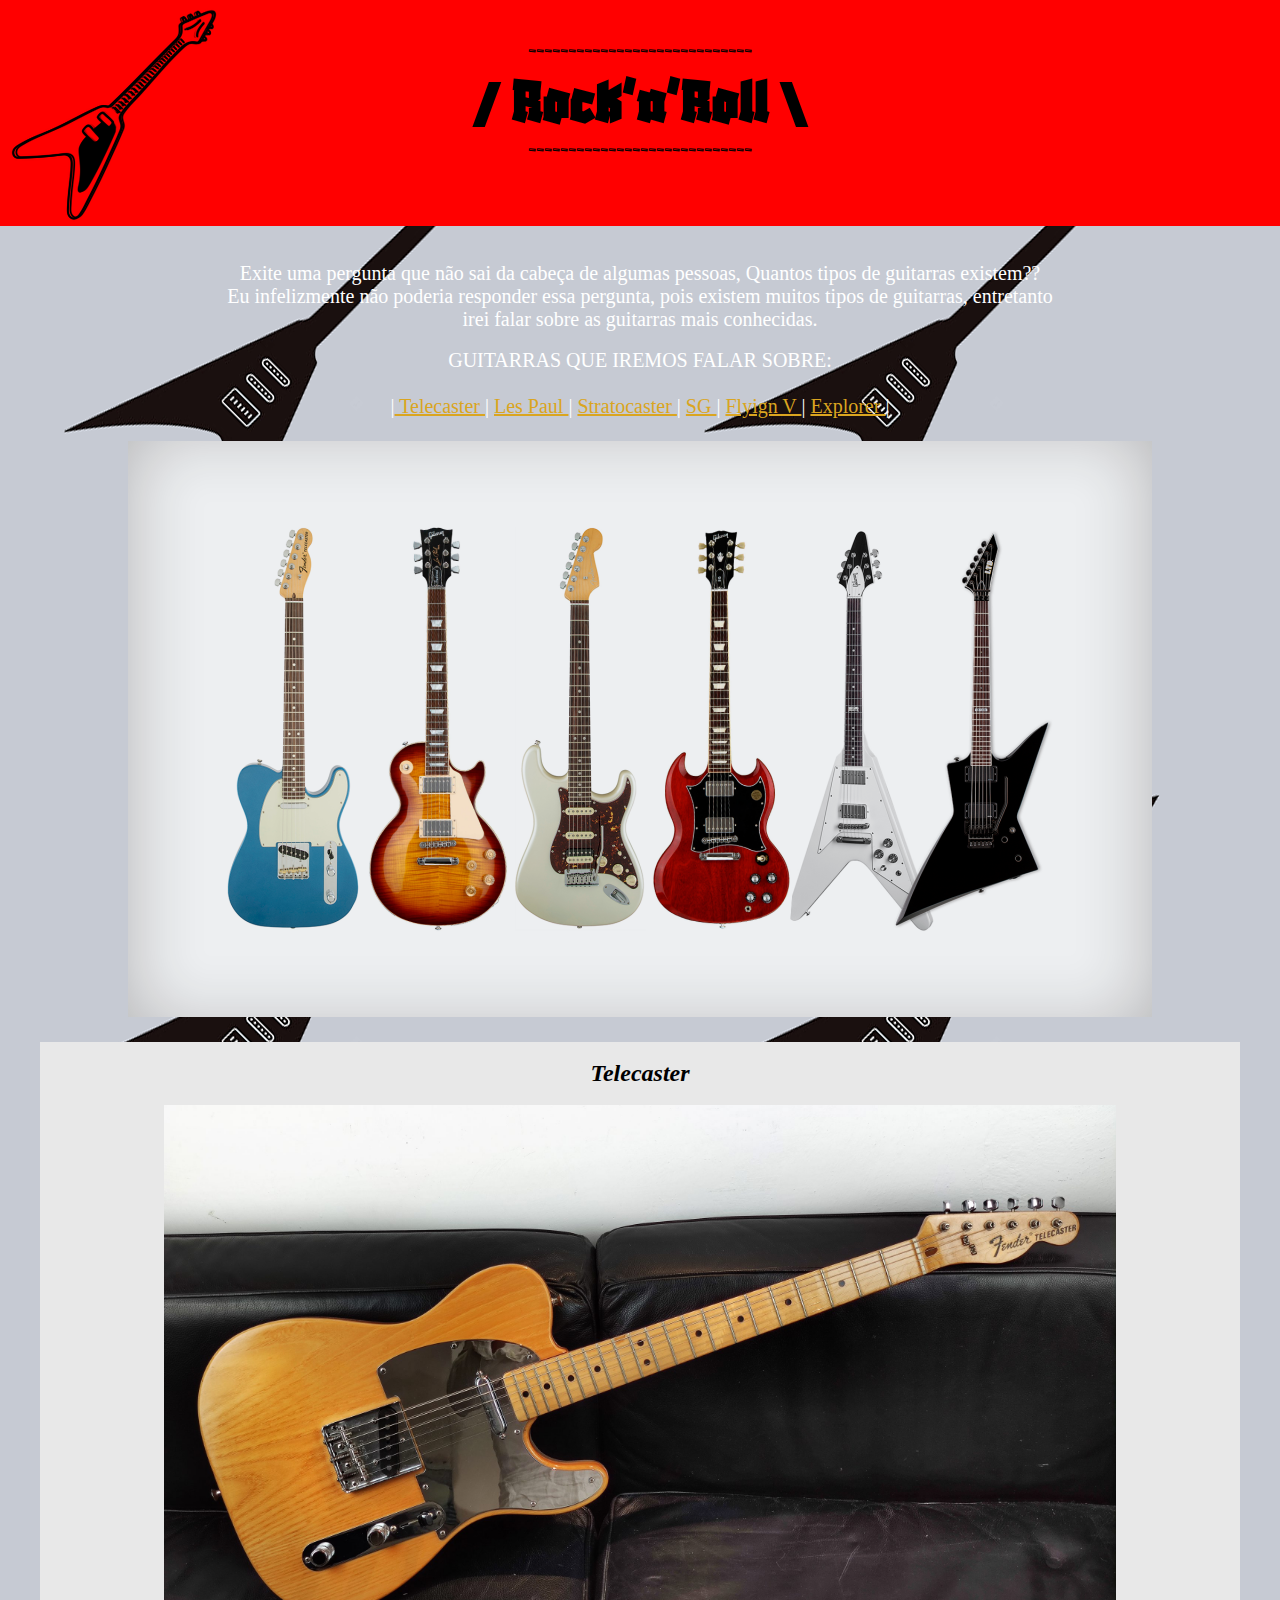
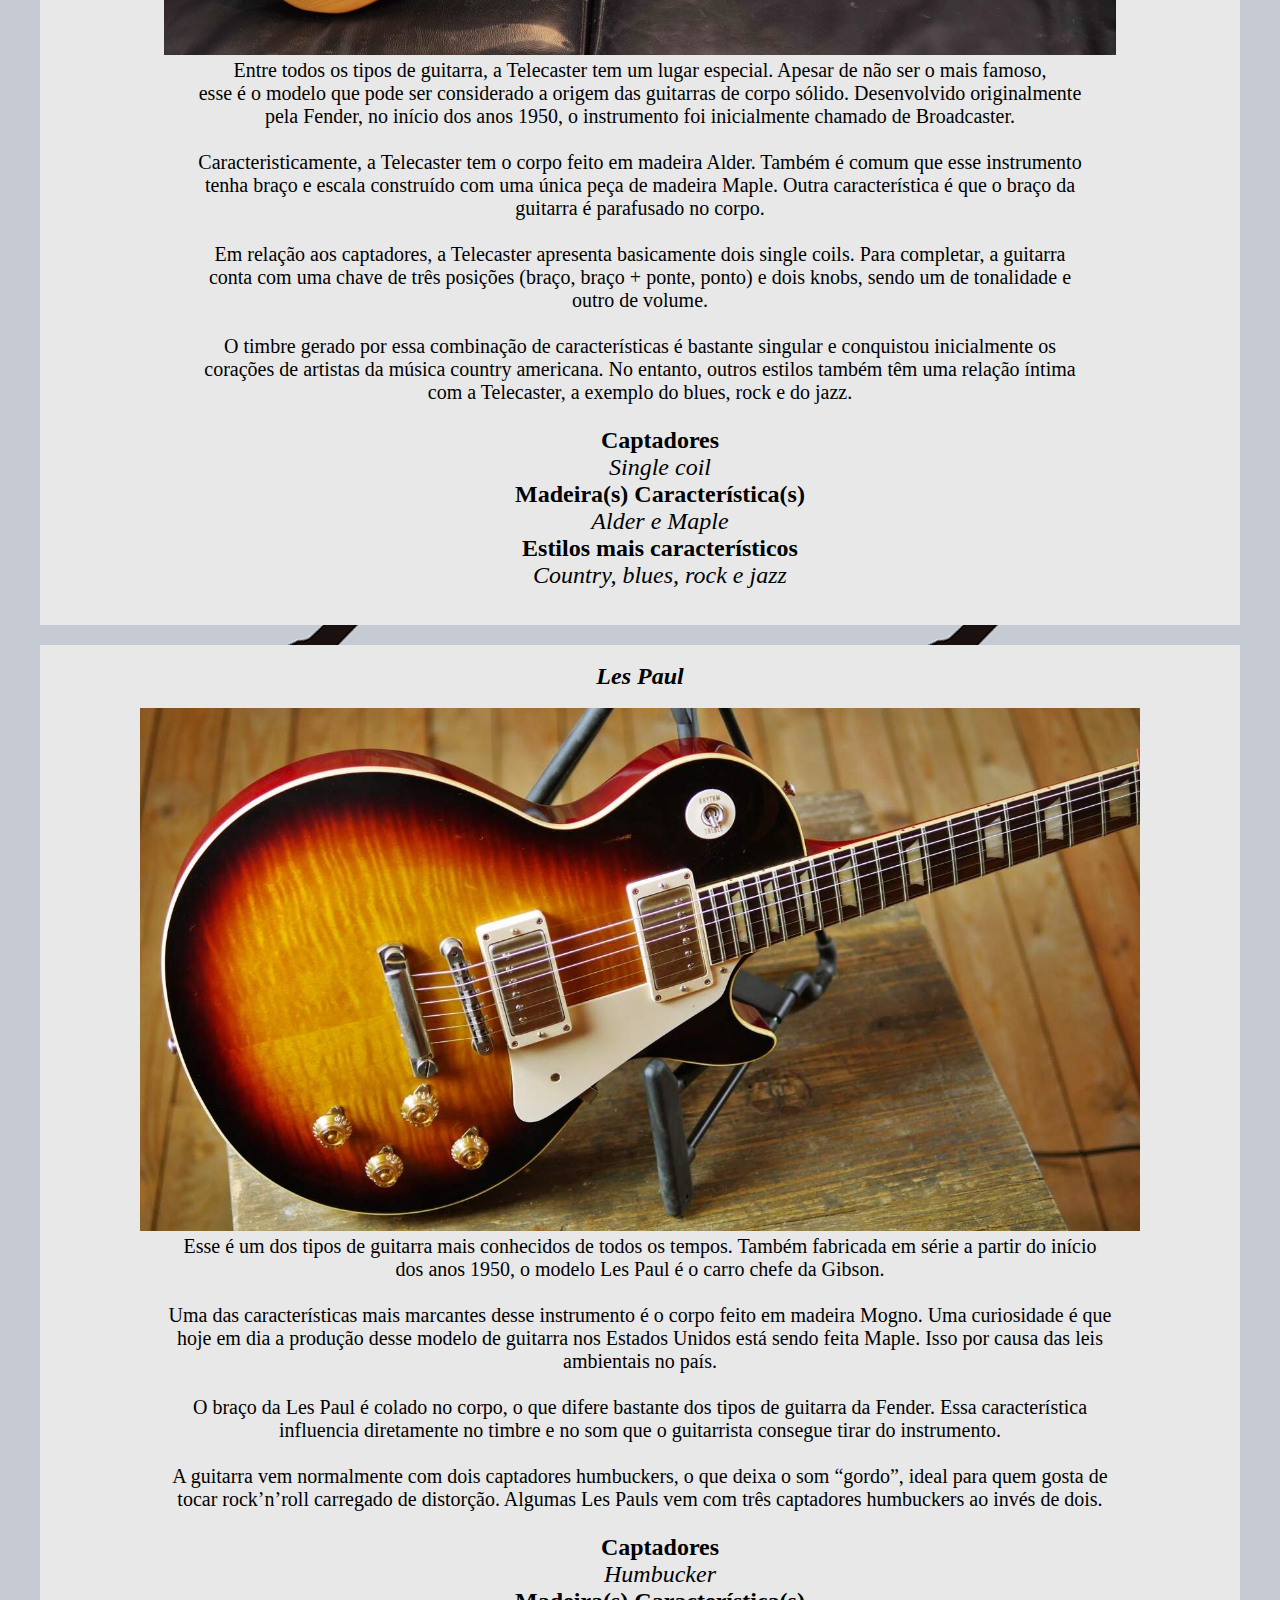
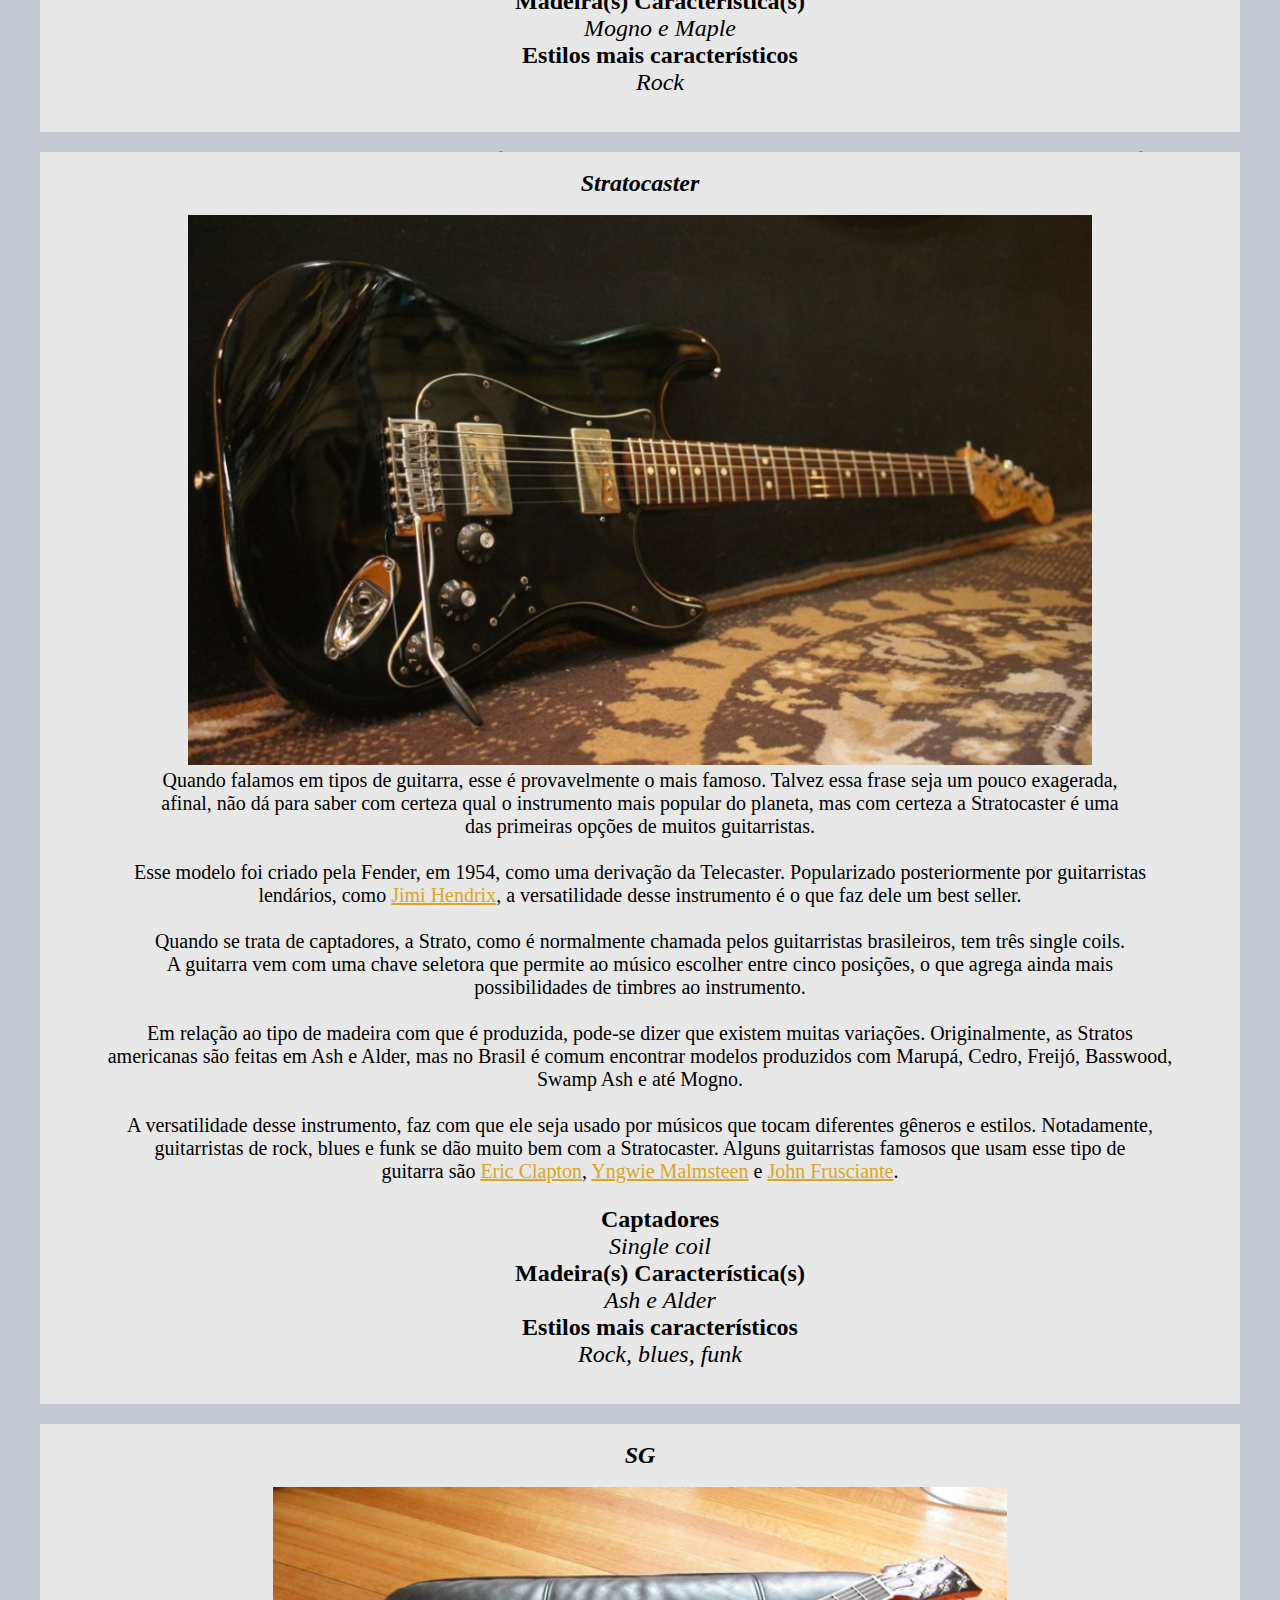
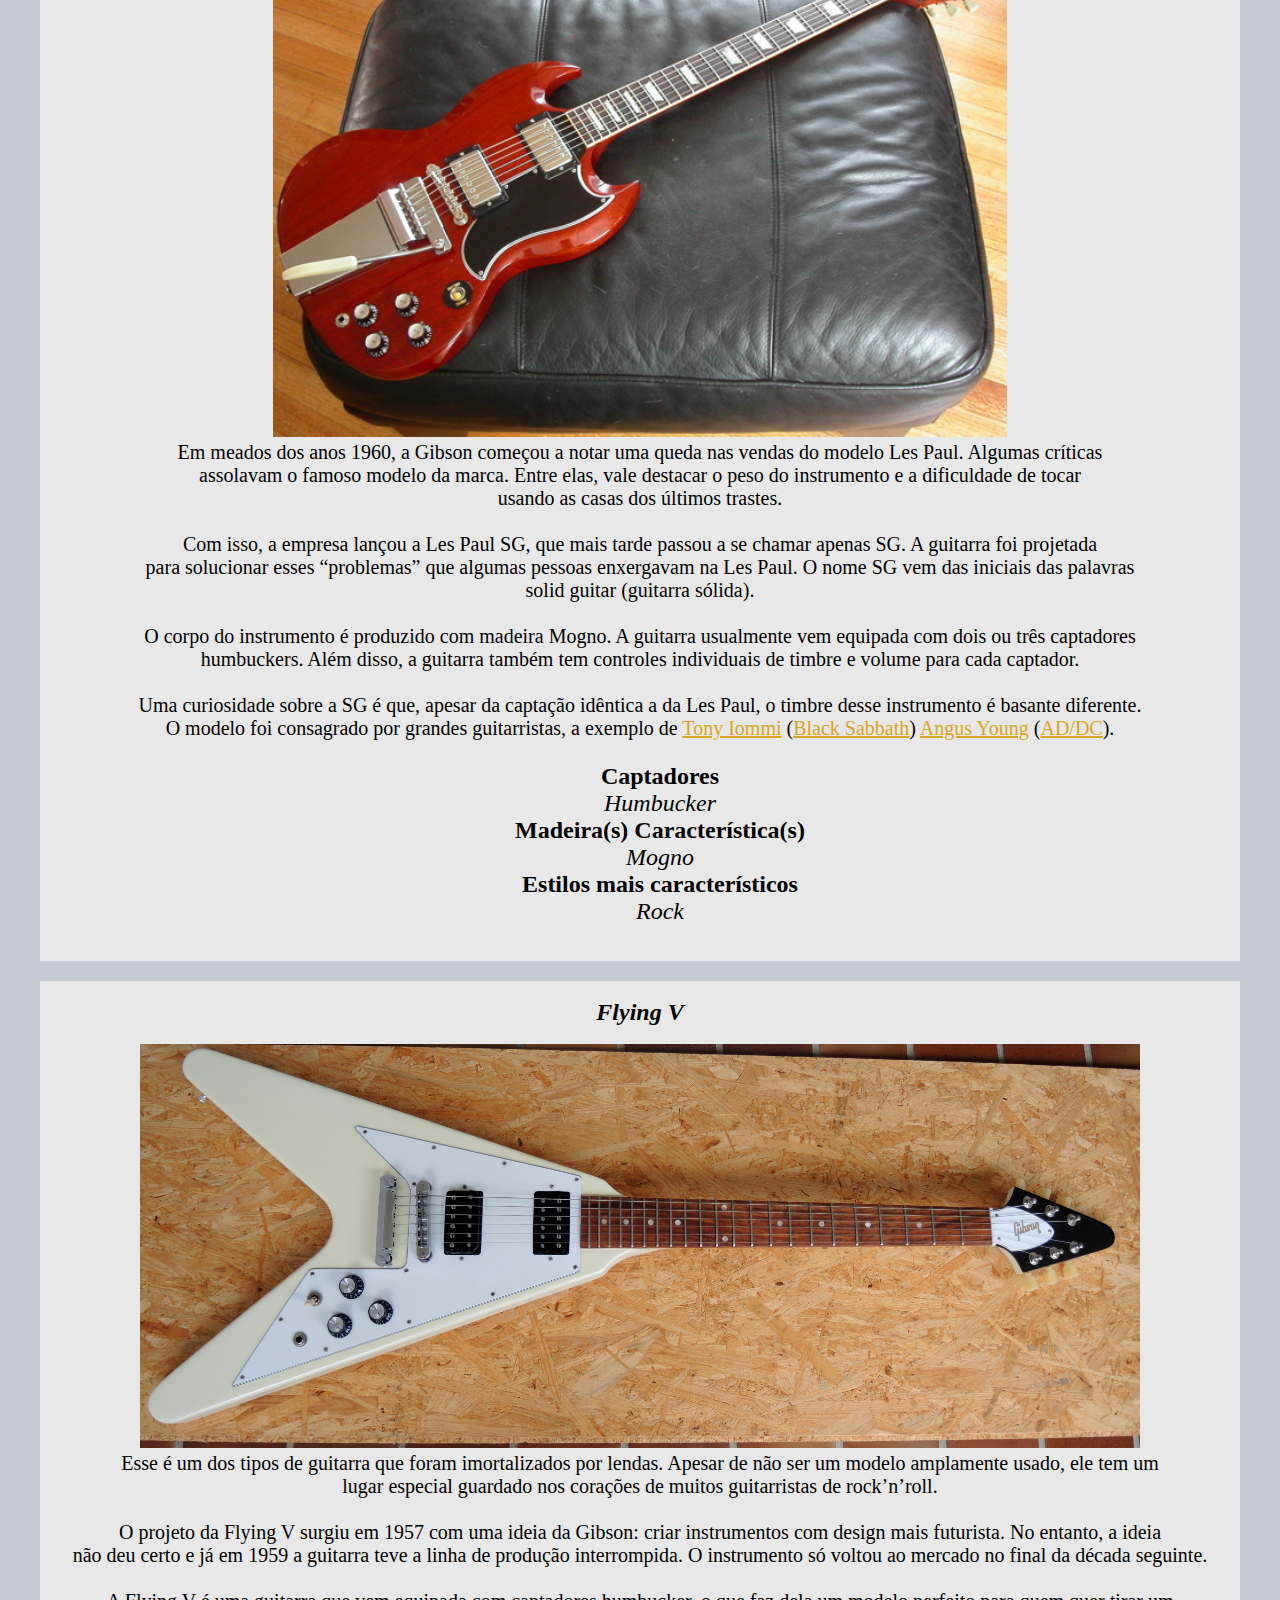
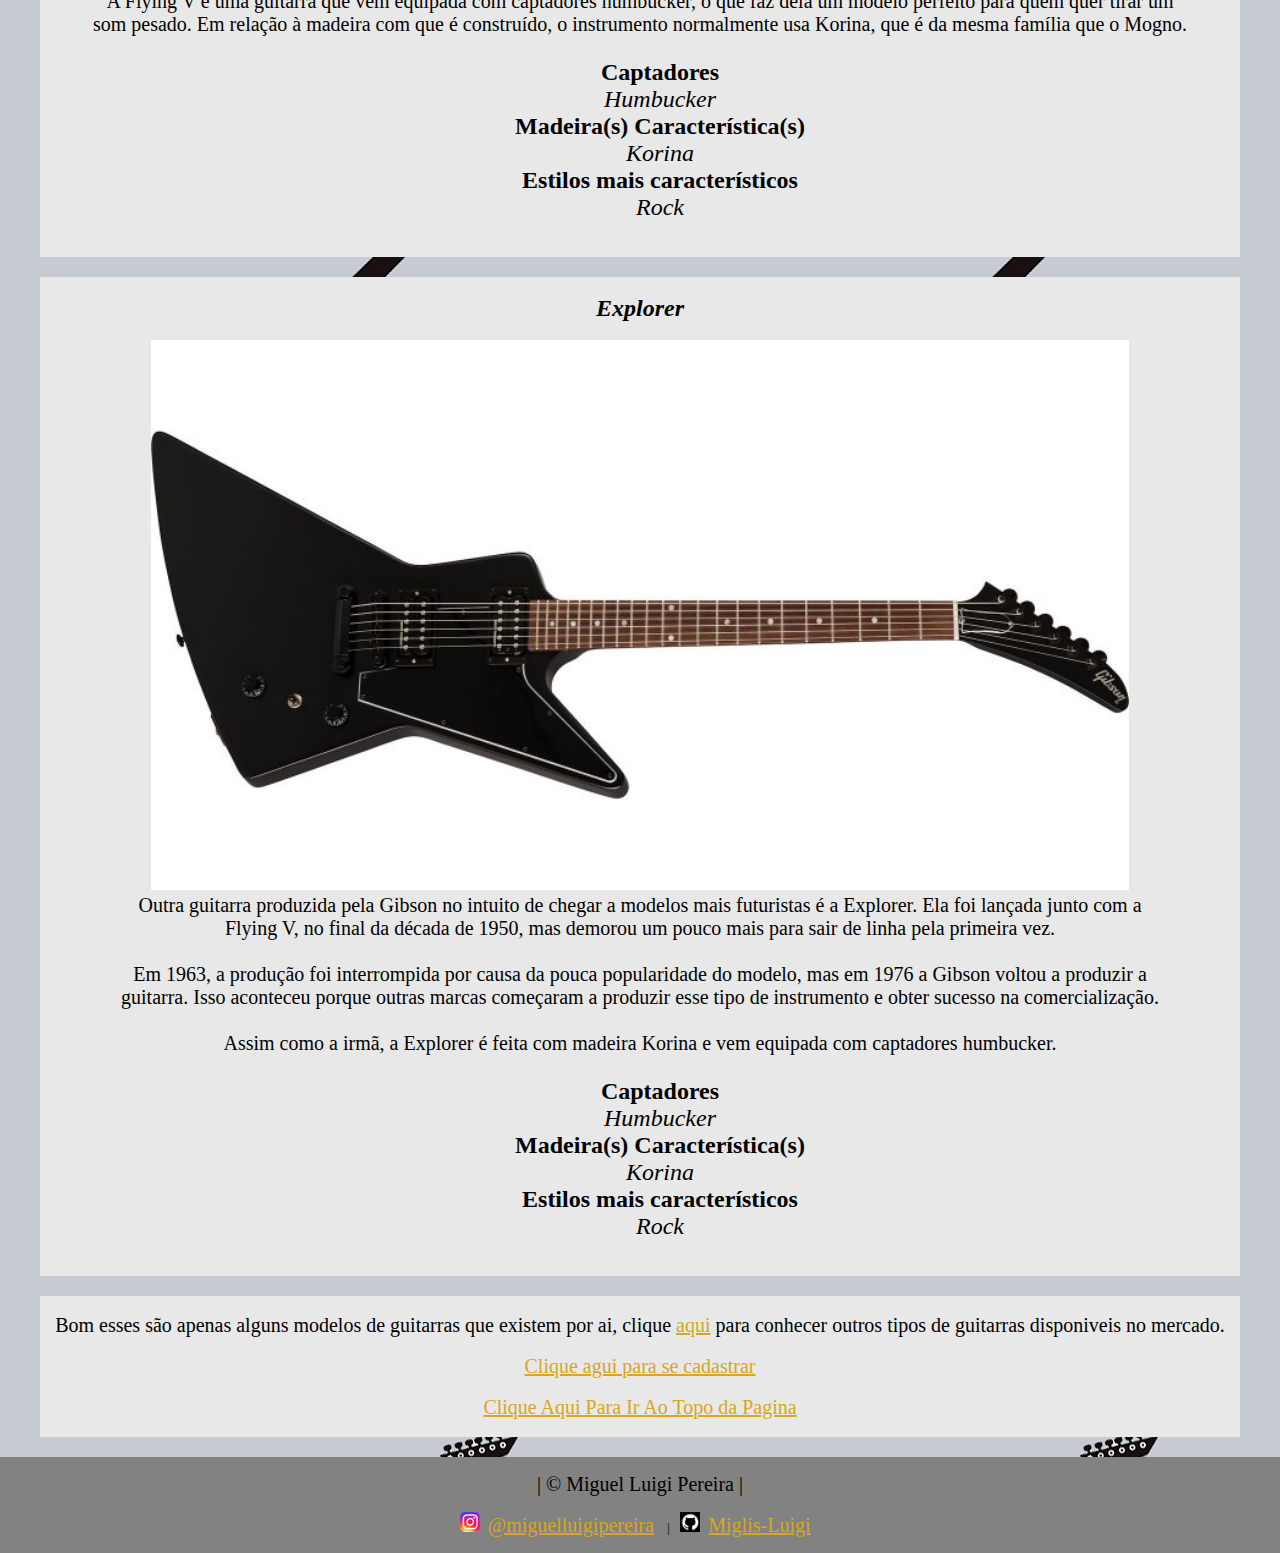
<file: index.html>
<!DOCTYPE html>
<html lang="PT-br">
   <head>
    <meta http-equiv="Content-Type" content="text/html; charset=UTF-8">
    <!-- Link para a fonte do H1  -->
    <link rel="preconnect" href="https://fonts.googleapis.com">
    <link rel="preconnect" href="https://fonts.gstatic.com" crossorigin>
    <link href="https://fonts.googleapis.com/css2?family=Blaka+Hollow&display=swap" rel="stylesheet">
   <!-- Metatags -->
    <meta charset="UTF-8">
    <meta http-equiv="X-UA-Compatible" content="IE=edge">
    <meta name="viewport" content="width=device-width, initial-scale=1.0">
    
    <meta name="author" content="Miguel Luigi Pereira">
    <meta name="description" content="Principais Tipos de Guitarras">
    <meta name="keywords" content="Guitarras, musica, estilo">
    <meta name="copyright" content="Miguel Luigi Pereira © 2022">
    <link rel="stylesheet" text="text/css" href="css/style.css">

    <title>Guitar's</title>
      
   </head>
   <body>
      <!-- Ancora para voltar ao inicio da página  -->
      <!-- Começo do header -->
      <header id="topo">

         <br>
         <p>----------------------------</p>
         <!-- Titulo -->
         <h1>/  Rock’n’Roll  \</h1>
         <p>----------------------------</p>

      </header>
      <br>
      <!-- Começo da navegação  -->
      <nav>
           
         <br>
         <p id="paragrafo">
            Exite uma pergunta que não sai da cabeça de algumas pessoas, Quantos tipos de guitarras existem?? <br>
            Eu infelizmente não poderia responder essa pergunta, pois existem muitos tipos de guitarras, entretanto <br>
            irei falar sobre as guitarras mais conhecidas.
         </p>
         <br>
         <p id="paragrafo">

            GUITARRAS QUE IREMOS FALAR SOBRE:
            <br><br>
            <!-- Ancoras -->
            |<a href="#telecaster"> Telecaster </a>|
            <a href="#lesPaul"> Les Paul </a>|
            <a href="#stratocaster"> Stratocaster </a>|
            <a href="#sg"> SG </a>|
            <a href="#flyingV"> Flyign V </a>|
            <a href="#explorer"> Explorer </a>|
            <br><br>
            <img src="Imagens/Guitarras.png" >
         </p>  
      </nav>
      <hr>
      <main>

         <!-- Section foi dividido em partes para o conteudo ficar em "blocos" -->
         <section>

            <br>
            <!-- Link para onde vai jogar ancora no nav/Telecaster  -->
            <h2 id="telecaster"><li>Telecaster</li></h2>
            <br>
            <!-- Imagem Telecaster -->
            <img class="size" src="Imagens/fender-telecaster.jpg" alt="">

            <p>
               Entre todos os tipos de guitarra, a Telecaster tem um lugar especial. Apesar de não ser o mais famoso,<br>
               esse é o modelo que pode ser considerado a origem das guitarras de corpo sólido. Desenvolvido originalmente <br> 
               pela Fender, no início dos anos 1950, o instrumento foi inicialmente chamado de Broadcaster. <br><br>
               Caracteristicamente, a Telecaster tem o corpo feito em madeira Alder. Também é comum que esse instrumento <br>
               tenha braço e escala construído com uma única peça de madeira Maple. Outra característica é que o braço da <br>
               guitarra é parafusado no corpo. <br><br>
               Em relação aos captadores, a Telecaster apresenta basicamente dois single coils. Para completar, a guitarra <br>
               conta com uma chave de três posições (braço, braço + ponte, ponto) e dois knobs, sendo um de tonalidade e <br>
               outro de volume. <br><br>
               O timbre gerado por essa combinação de características é bastante singular e conquistou inicialmente os <br>
               corações de artistas da música country americana. No entanto, outros estilos também têm uma relação íntima <br>
               com a Telecaster, a exemplo do blues, rock e do jazz. <br><br>
            </p>
            <!-- Caracteristicas da Telecaster    -->
            <ul>
               <li class="font">Captadores</li>  
                  <dd class="tam">Single coil</dd>
               <li class="font">Madeira(s) Característica(s)</li>  
                  <dd class="tam">Alder e Maple</dd>
               <li class="font">Estilos mais característicos</li> 
                  <dd class="tam"> Country, blues, rock e jazz</dd>
            </ul><br><br>                    
                 
         </section>
         
         <section>  

            <br>
            <!-- Link para onde vai jogar ancora no nav/Les Paul -->
            <h2 id="lesPaul"><li>Les Paul</li></h2>
            <br>
            <!-- Imagem Les Paul -->
            <img id="lar" src="Imagens/Les Paul.jpg">
             
             
            <p>
               Esse é um dos tipos de guitarra mais conhecidos de todos os tempos. Também fabricada em série a partir do início <br> 
               dos anos 1950, o modelo Les Paul é o carro chefe da Gibson. <br><br>

               Uma das características mais marcantes desse instrumento é o corpo feito em madeira Mogno. Uma curiosidade é que <br>
               hoje em dia a produção desse modelo de guitarra nos Estados Unidos está sendo feita Maple. Isso por causa das leis <br>
               ambientais no país. <br><br>
                 
               O braço da Les Paul é colado no corpo, o que difere bastante dos tipos de guitarra da Fender. Essa característica <br>
               influencia diretamente no timbre e no som que o guitarrista consegue tirar do instrumento. <br><br>
                 
               A guitarra vem normalmente com dois captadores humbuckers, o que deixa o som “gordo”, ideal para quem gosta de <br> 
               tocar rock’n’roll carregado de distorção. Algumas Les Pauls vem com três captadores humbuckers ao invés de dois. <br><br>
            </p>
            <!-- Caracteristicas da Les Paul    -->
            <ul>
               <li class="font">Captadores</li>  
                  <dd class="tam"> Humbucker</dd>
               <li class="font">Madeira(s) Característica(s)</li>  
                  <dd class="tam">Mogno e Maple</dd>
               <li class="font">Estilos mais característicos</li> 
                  <dd class="tam">Rock</dd>
            </ul><br><br>

         </section>

         <section>

            <br>
            <!-- Link para onde vai jogar ancora no nav/Stratocaser  -->
            <h2 id="stratocaster"><li>Stratocaster</li></h2>
            <br>
            <!-- Imagem Stratocaser -->
            <img class="size" src="Imagens/Stratocaster.jpg">
             
             
            <p>
               Quando falamos em tipos de guitarra, esse é provavelmente o mais famoso. Talvez essa frase seja um pouco exagerada, <br>
               afinal, não dá para saber com certeza qual o instrumento mais popular do planeta, mas com certeza a Stratocaster é uma <br>
               das primeiras opções de muitos guitarristas. <br><br>

               Esse modelo foi criado pela Fender, em 1954, como uma derivação da Telecaster. Popularizado posteriormente por guitarristas <br>
               lendários, como <a href="https://pt.wikipedia.org/wiki/Jimi_Hendrix">Jimi Hendrix</a>, a versatilidade desse instrumento é o que faz dele um best seller. <br><br>

               Quando se trata de captadores, a Strato, como é normalmente chamada pelos guitarristas brasileiros, tem três single coils. <br>
               A guitarra vem com uma chave seletora que permite ao músico escolher entre cinco posições, o que agrega ainda mais <br>
               possibilidades de timbres ao instrumento. <br><br>

               Em relação ao tipo de madeira com que é produzida, pode-se dizer que existem muitas variações. Originalmente, as Stratos <br>
               americanas são feitas em Ash e Alder, mas no Brasil é comum encontrar modelos produzidos com Marupá, Cedro, Freijó, Basswood, <br>
               Swamp Ash e até Mogno. <br><br>

               A versatilidade desse instrumento, faz com que ele seja usado por músicos que tocam diferentes gêneros e estilos. Notadamente,<br> 
               guitarristas de rock, blues e funk se dão muito bem com a Stratocaster. Alguns guitarristas famosos que usam esse tipo de <br>
               guitarra são <a href="https://pt.wikipedia.org/wiki/Eric_Clapton">Eric Clapton</a>, <a href="https://pt.wikipedia.org/wiki/Yngwie_Malmsteen">Yngwie Malmsteen</a> e <a href="https://pt.wikipedia.org/wiki/John_Frusciante">John Frusciante</a>.  <br><br>
            </p>
            <!-- Caracteristicas da Stratocaster   --> 
            <ul>
               <li class="font">Captadores</li>
                  <dd class="tam"> Single coil</dd>
               <li class="font">Madeira(s) Característica(s)</li>
                  <dd class="tam">Ash e Alder</dd>
               <li class="font">Estilos mais característicos</li>
                  <dd class="tam">Rock, blues, funk</dd>
            </ul><br><br>  

         </section>

         <section>

            <br>
            <!-- Link para onde vai jogar ancora no nav/SG  -->

            <h2 id="sg"><li>SG</li></h2>
            <br>
            <!-- Imagem SG  -->
            <img class="size" src="Imagens/sg1.jpg">
             
             
            <p>
               Em meados dos anos 1960, a Gibson começou a notar uma queda nas vendas do modelo Les Paul. Algumas críticas <br>
               assolavam o famoso modelo da marca. Entre elas, vale destacar o peso do instrumento e a dificuldade de tocar <br>
               usando as casas dos últimos trastes. <br><br>

               Com isso, a empresa lançou a Les Paul SG, que mais tarde passou a se chamar apenas SG. A guitarra foi projetada <br>
               para solucionar esses “problemas” que algumas pessoas enxergavam na Les Paul. O nome SG vem das iniciais das palavras <br>
               solid guitar (guitarra sólida). <br><br>

               O corpo do instrumento é produzido com madeira Mogno. A guitarra usualmente vem equipada com dois ou três captadores <br>
               humbuckers. Além disso, a guitarra também tem controles individuais de timbre e volume para cada captador. <br><br>

               Uma curiosidade sobre a SG é que, apesar da captação idêntica a da Les Paul, o timbre desse instrumento é basante diferente. <br>
               O modelo foi consagrado por grandes guitarristas, a exemplo de <a href="https://pt.wikipedia.org/wiki/Tony_Iommi">Tony Iommi</a> 
               (<a href="https://pt.wikipedia.org/wiki/Black_Sabbath">Black Sabbath</a>) <a href="https://pt.wikipedia.org/wiki/Angus_Young">Angus Young</a> (<a href="https://pt.wikipedia.org/wiki/AC/DC">AD/DC</a>). <br><br>
            </p> 
            <!-- Caracteristicas da SG    -->  
            <ul>
               <li class="font">Captadores</li>  
                  <dd class="tam"> Humbucker</dd>
               <li class="font">Madeira(s) Característica(s)</li>  
                  <dd class="tam">Mogno</dd>
               <li class="font">Estilos mais característicos</li> 
                  <dd class="tam">Rock</dd>
            </ul><br><br>                   
             
         </section>

         <section>
            <br>
            <!-- Link para onde vai jogar ancora no nav/FlyignV  -->

            <h2 id="flyingV"><li>Flying V</li></h2>
            <br>
            <!-- Imagem FlyingV  -->
            <img id="lar" src="Imagens/Flying V1.png">
             
             
            <p>
               Esse é um dos tipos de guitarra que foram imortalizados por lendas. Apesar de não ser um modelo amplamente usado, ele tem um <br>
               lugar especial guardado nos corações de muitos guitarristas de rock’n’roll. <br><br>

               O projeto da Flying V surgiu em 1957 com uma ideia da Gibson: criar instrumentos com design mais futurista. No entanto, a ideia <br>
               não deu certo e já em 1959 a guitarra teve a linha de produção interrompida. O instrumento só voltou ao mercado no final da década seguinte. <br><br>

               A Flying V é uma guitarra que vem equipada com captadores humbucker, o que faz dela um modelo perfeito para quem quer tirar um <br>
               som pesado. Em relação à madeira com que é construído, o instrumento normalmente usa Korina, que é da mesma família que o Mogno. <br><br>
            </p>
            <!-- Caracteristicas da FlyingV    -->     
            <ul>
               <li class="font">Captadores</li> 
                  <dd class="tam"> Humbucker</dd>
               <li class="font">Madeira(s) Característica(s)</li>  
                  <dd class="tam">Korina</dd>
               <li class="font">Estilos mais característicos</li> 
                  <dd class="tam">Rock</dd>
            </ul><br><br>                   
             
         </section>

         <section>
            <br>
            <!-- Link para onde vai jogar ancora no nav/Explorer  -->
            <h2 id="explorer"><li>Explorer</li></h2>
            <br>
            <!-- Imagem Explorer  -->
            <img class="size" src="Imagens/explorer.jpg">
                 
            <p>
               Outra guitarra produzida pela Gibson no intuito de chegar a modelos mais futuristas é a Explorer. Ela foi lançada junto com a <br>
               Flying V, no final da década de 1950, mas demorou um pouco mais para sair de linha pela primeira vez. <br><br>

               Em 1963, a produção foi interrompida por causa da pouca popularidade do modelo, mas em 1976 a Gibson voltou a produzir a <br>
               guitarra. Isso aconteceu porque outras marcas começaram a produzir esse tipo de instrumento e obter sucesso na comercialização. <br><br> 
                     
               Assim como a irmã, a Explorer é feita com madeira Korina e vem equipada com captadores humbucker. <br><br>
            </p>
            <!-- Caracteristicas da Explorer    -->
            <ul>
               <li class="font">Captadores</li>  
                  <dd class="tam"> Humbucker</dd>
               <li class="font">Madeira(s) Característica(s)</li>  
                  <dd class="tam">Korina</dd>
               <li class="font">Estilos mais característicos</li> 
                  <dd class="tam">Rock</dd>
            </ul><br><br>
         </section>
         <section>
            

            <br> 
            <p>Bom esses são apenas alguns modelos de guitarras que existem por ai, clique <a href="https://www.descomplicandoamusica.com/modelos-tipos-de-guitarra/" class="linkFim">aqui</a> 
            para conhecer outros tipos de guitarras disponiveis no mercado.</p>
            <br>
            <!-- Link para o documento em html de cadastro   -->
            <a href="Cadastro.html" class="linkFim"> Clique agui para se cadastrar </a>
            <br><br>
            <!-- Ancora para voltar ao começo de pagina -->
            <a href="#topo" class="linkFim">Clique Aqui Para Ir Ao Topo da Pagina</a>
            
            <br><br>

         </section>
         <!-- Inicio do footer -->
         <footer>
            <br>
            <p>|  © Miguel Luigi Pereira |</p>
            <br>
            <!-- Imagem do instagram -->
            <img src="Imagens/instagram.jpg" id="insta">

            <!-- Link para o Instagram -->
            <a href="https://www.instagram.com/miguelluigipereira/" class="linkfooter">@miguelluigipereira</a>  |   

            <!-- Imagem do Github -->
            <img src="Imagens/github.png" id="git">

            <!-- Link para o github -->
            <a href="https://github.com/Miglis-Luigi" class="linkfooter">Miglis-Luigi</a>
            
            <br>
            <br>
         </footer>
      </main>
   </body>
      
</html>
</file>
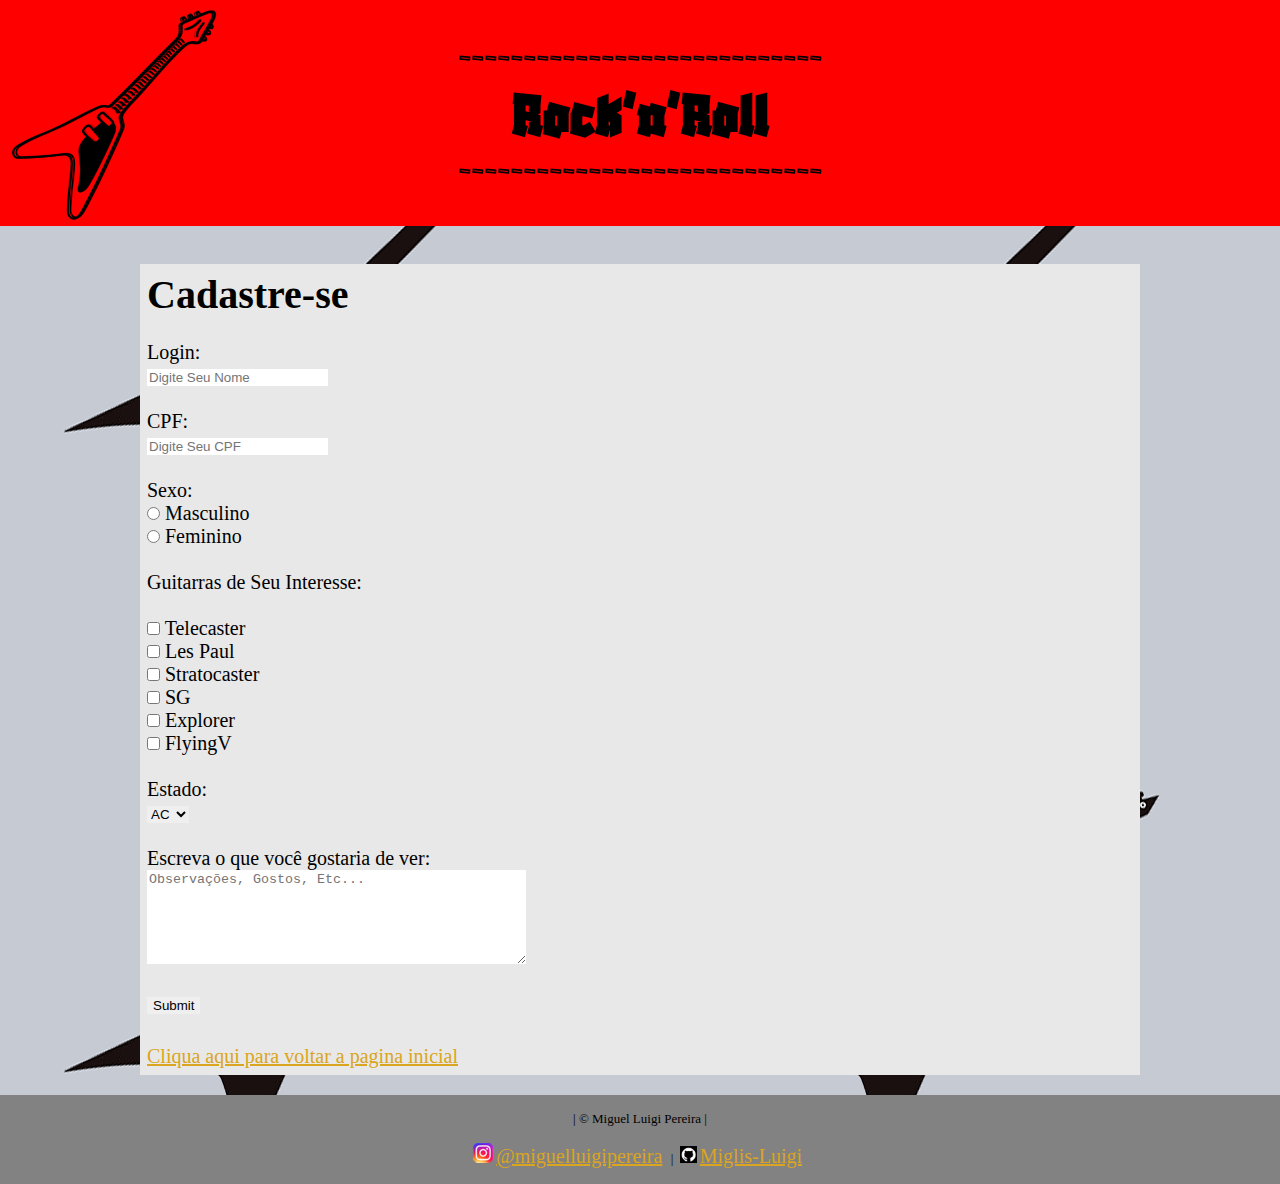
<file: Cadastro.html>
<!DOCTYPE html>
<html lang="PT-br">
    <head>

        <meta http-equiv="Content-Type" content="text/html; charset=UTF-8">
        <!-- Link para a fonte do H1  -->
        <link rel="preconnect" href="https://fonts.googleapis.com">
        <link rel="preconnect" href="https://fonts.gstatic.com" crossorigin>
        <link href="https://fonts.googleapis.com/css2?family=Blaka+Hollow&display=swap" rel="stylesheet">
        <!-- Metatags -->
        <meta charset="UTF-8">
        <meta http-equiv="X-UA-Compatible" content="IE=edge">
        <meta name="viewport" content="width=device-width, initial-scale=1.0">
        
        <meta name="author" content="Miguel Luigi Pereira">
        <meta name="description" content="Principais Tipos de Guitarras">
        <meta name="keywords" content="Guitarras, musica, estilo">
        <meta name="copyright" content="Miguel Luigi Pereira © 2022">

        <link rel="stylesheet" text="text/css" href="css/Cadastro.css">
        
        <title> Guitar's</title>

    </head>
    <!-- Começo do Body -->
    <body>
        <!-- Começo do Header  -->
        <header>
        <br>
        <p>----------------------------</p>
        <!-- Titulo -->
        <h1>Rock’n’Roll</h1>
        <p>----------------------------</p>
        
        </header>
        <br>
        <main>
            <!-- Começo do Section -->
            <section>
                <!-- Abre um formulario -->
                <form>
                    <!-- Titulo -->
                    <h1>Cadastre-se</h1><br>

                    <!-- Subtitulo -->
                    Login: <br>
                    <!-- Cria uma caixa que permite escrever -->
                    <input type="text" name="login" placeholder="Digite Seu Nome"><br><br>
                    
                    CPF: <br>
                    <!-- Cria uma caixa que permite escrever -->
                    <input type="text" name="cpf" pattern="\d{3}\.\d{3}\.\d{3}-\d{2}"placeholder="Digite Seu CPF"><br><br>

                    <!-- Subtitulo -->
                    Sexo: <br>
                    <!-- Cria um seletor de opção  -->
                    <input type="radio" name="sexo" value="M"> Masculino <br>
                    <input type="radio" name="sexo" value="F"> Feminino <br><br>

                    <!-- Subtitulo -->
                    Guitarras de Seu Interesse: <br><br>
                    <!-- Cria um seletor, porem, com varias possibilidades -->
                    <input type="checkbox" name="interesses"> Telecaster <br>
                    <input type="checkbox" name="interesses"> Les Paul <br>
                    <input type="checkbox" name="interesses"> Stratocaster <br>
                    <input type="checkbox" name="interesses"> SG <br>
                    <input type="checkbox" name="interesses"> Explorer <br>
                    <input type="checkbox" name="interesses"> FlyingV <br><br>

                    <!-- Subtitulo -->
                    Estado: <br>
                    <!-- Cria uma caixa de seleção -->
                    <select name="estado">
                        <option value="ac">AC</option>
                        <option value="al">AL</option>
                        <option value="ap">AP</option>
                        <option value="am">AM</option>
                        <option value="ba">BA</option>
                        <option value="ca">CE</option>
                        <option value="df">DF</option>
                        <option value="es">ES</option>
                        <option value="go">GO</option>
                        <option value="ma">MA</option>
                        <option value="mt">MT</option>
                        <option value="ms">MS</option>
                        <option value="mg">MG</option>
                        <option value="pr">PR</option>
                        <option value="pb">PB</option>
                        <option value="pa">PA</option>
                        <option value="pe">PE</option>
                        <option value="pi">PI</option>
                        <option value="rj">RJ</option>
                        <option value="rn">RN</option>
                        <option value="rs">RS</option>
                        <option value="ro">RO</option>
                        <option value="rr">RR</option>
                        <option value="sc">SC</option>
                        <option value="se">SE</option>
                        <option value="sp">SP</option>
                        <option value="to">TO</option>
                    </select><br><br>

                    <!-- Abre um Caixa de texto -->
                    Escreva o que você gostaria de ver: <br>
                    <textarea cols="45" rows="6" placeholder="Observações, Gostos, Etc..."></textarea>
                    
                    <br><br>
                    <!-- Cria uma botão de "enviar" -->
                    <input type="submit" name="cadastrar">
                    <br><br>

                </form>
                <!-- Link para voltar ao index -->
                <a href="index.html" id="linkPaginaInicial">Cliqua aqui para voltar a pagina inicial</a>
                <br>
            </section>
        
            <footer>
                <br>
                <p>|  © Miguel Luigi Pereira  |</p>
                <br>
                <!-- Link para o instagram -->
                <img src="Imagens/instagram.jpg" id="insta">

                <!-- Link para o instagram  -->
                <a href="https://www.instagram.com/miguelluigipereira/" id="tab">@miguelluigipereira</a>  |

                <!-- Link para o github -->
                <img src="Imagens/github.png" id="git">

                <!-- Link para o Github  -->
                <a href="https://github.com/Miglis-Luigi">Miglis-Luigi</a>
                <br><br>
            </footer>
        </main>
        
    </body>
</html>
</file>
<file: css/style.css>
/* Zera o margin e o border da pagina inteira  */
*{
    margin: 0px;
    border: 0px;
}

/* Seções */

/* Confg. o Body */
body{
    list-style: none;
    text-align: center;
    background-image: url(../Imagens/icone-guitarra2\ sem\ fundo.png);
}
/* Confg. o Header */
header{
   background-color: red;
    background-image: url(../Imagens/fundo\ header.png);
    height: 226px;
    font-family: 'Blaka Hollow', cursive;
    font-size: xx-large;
}
/* Faz os blocos de texto na pagina */
section{
    width: 1200px;
    margin: 20px auto;
    background-color: #e8e8e8;
}
/* Config. o Footer */
footer{
    background-color: #828282 ;
    margin: 15px 0px 0px 0px;
    font-size: small;
    display: block;
}

/* Elementos */

/* Subtitulos */
h2{
    font-style: italic;
    font-weight: bold;
}
/* Tamanho dos paragrafos  */
p{
    font-size: 20px;
}
/* Retira a listagem */
ul{
    list-style: none;
}

/* IDs */

/* Largura Da FlyingV/Les paul */
#lar{
    width: 1000px;
}
/* Config. a foto do instagram */
#insta{
    height: 20px;
    width: 20px;
}
/* Config. a foto do github */
#git{
    margin-left: 7px;
    height: 20px;
    width: 20px;
}
/* Configura a fonte do footer(a) */
#tab{
    font-size: 20px;
}
/* Define a dor  */
#paragrafo{
    color: white;
}

/* Classes */

/* Tamanho das imagens */
.size{
    height: 550px;
}
/* Caracteristicas/titulo */
.font{
    font-weight: bold;
    font-size: x-large;
}
/* Caracteristicas/objeto */
.tam{
    font-style: italic;
    font-size: x-large;
}
/* Define o tamanho dos links do ultimo section  */
.linkFim{
    font-size: 20px;
}
/* Define o Tamanho da fonte de a no footer*/
.linkfooter{
    font-size: 20px;
    padding: 5px;
    padding-right: 10px;
}

/* Funções */

/* define a cor do link  */
a:link, a:visited{
    color: goldenrod ;
}
/* Quando o mause está em cima */
a:hover{
    color: goldenrod;
    background: #FFFFF0;
}
/* Quando o link é ativado */
a:active{
    color: #696969;
}
</file>
<file: css/Cadastro.css>
/* Zera o margin e o border  */
*{
    margin: 0px;
    border: 0px;
}

/* Seções */

/* Confg. o Body */
body{
    background-image: url(../Imagens/icone-guitarra2\ sem\ fundo.png);
}
/* Confg. o Header */
header{
    background-color: red;
    background-image: url(../Imagens/fundo\ header.png);
    height: 226px;
    font-family: 'Blaka Hollow', cursive;
    font-size: xx-large;
    text-align: center;
}
/* Faz os blocos de texto na pagina */
section{
    width: 1000px;
    margin: 20px auto;
    background-color: #e8e8e8;
    font-size: 20px;
    padding-bottom: 7px;
}
/* Configura o Footer */
footer{
    background-color: #828282 ;
    margin: 15px 0px 0px 0px;
    font-size: small;
    text-align: center;
}
/* Define o padding do formulario inteiro */
form{
    padding: 7px;
}

/* Fontes */

/* Define todos os links config. padrão */
a{
    padding-right: 5px;
    font-size: 20px;
}
/* Define o padding do link  */
#linkPaginaInicial{
    padding: 7px;
}

/* Ids */

/* Define o rodapé */
#rodape{
    background-color: #828282 ;
    margin: 15px 0px 0px;
    text-align: center;
}
/* Config. a foto do instagram */
#insta{
    height: 20px;
    width: 20px;
}
/* Config. a foto do github */
#git{
    padding-left: 3px;
    height: 17px;
    width: 17px;
}


/* Funções */

/* Define a cor dos links */
a:link, a:visited{
    color: goldenrod ;
}
/* Define a cor dos links quando o mouse estiver em cima */
a:hover{
    color: goldenrod;
    background: #FFFFF0;
}
/* Define a cor do link quando estiver "pressonado" */
a:active{
    color: #696969;
}
/* Deixa o fundo do input de outra cor quando selecionado */
input:focus{
    background-color: #ddd;
}
/* Define o fundo da caixa de texto de outra cor quando selecionado */
textarea:focus{
    background-color: #ddd;
}
</file>
